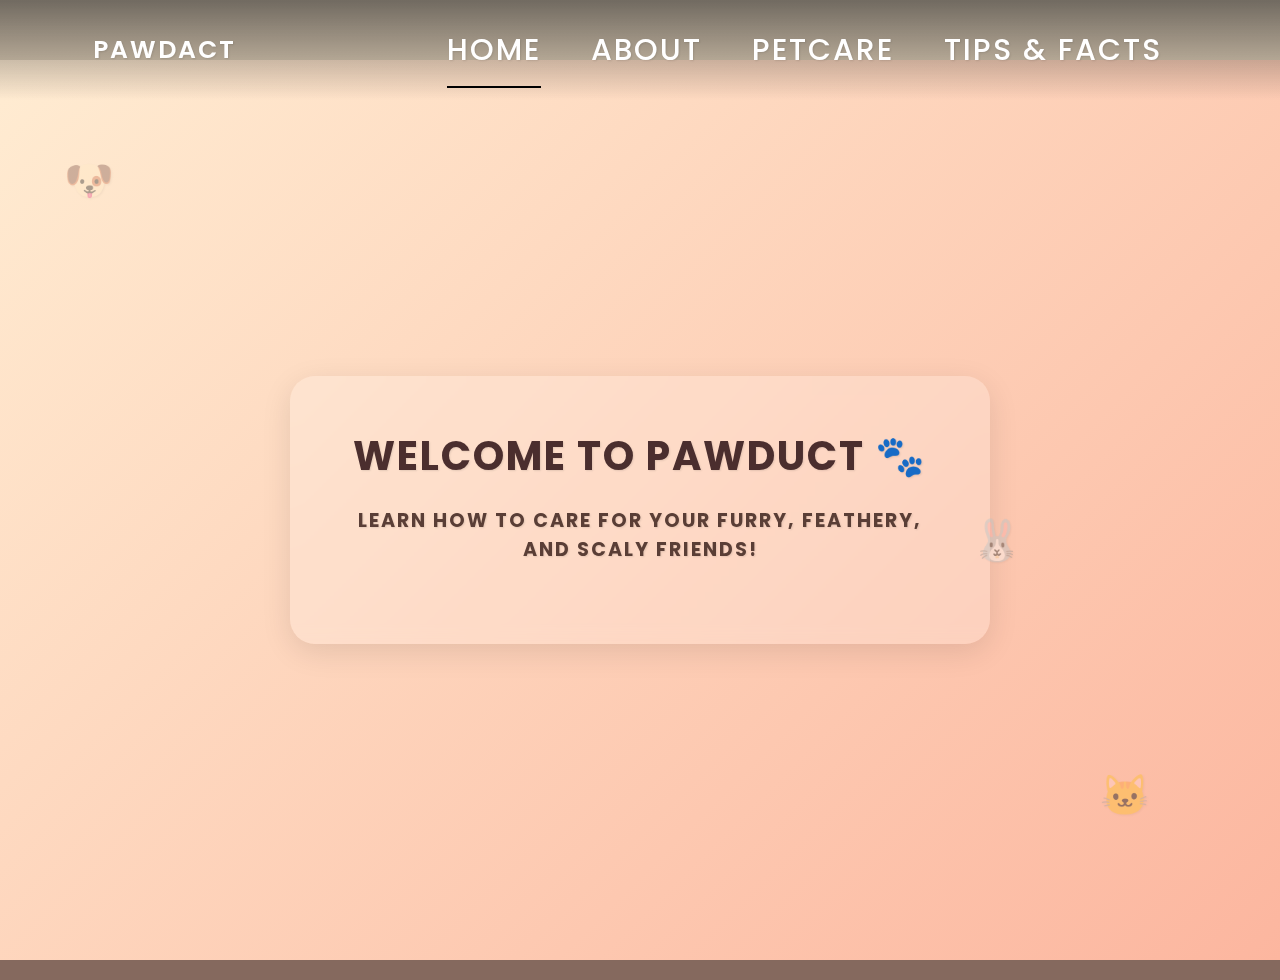
<file: index.html>
<!DOCTYPE html>
<html lang="en">
<head>
  <meta charset="UTF-8" />
  <meta name="viewport" content="width=device-width, initial-scale=1.0"/>
  <title>Tips on Animals</title>
  <link rel="stylesheet" href="styles.css" />
  <link rel="stylesheet" href="https://cdnjs.cloudflare.com/ajax/libs/font-awesome/6.5.0/css/all.min.css"/>
</head>
<body>
  <header>
    <div class="wrapper">
      <nav class="nav">
        <div class="nav-logo">
          <p>Pawdact</p>
        </div>
        <div class="nav-menu" id="navMenu">
          <ul>
            <li><a href="#" class="link active">Home</a></li>
            <li><a href="#" class="link" onclick="toggleAbout()">About</a></li>
            <li><a href="#" class="link" onclick="togglePetcare()">Petcare</a></li>
           <li><a href="#" class="link" onclick="toggletipsfacts()">Tips & Facts</a></li>
          </ul>
        </div>
      </nav>
    </div>
  </header>

  <!-- Home Section -->
  <section id="home" class="home-section">
    <div class="home-content">
      <h1>Welcome to Pawduct 🐾</h1>
      <p>Learn how to care for your furry, feathery, and scaly friends!</p>
    </div>
    <div class="paw-decor paw1">🐶</div>
    <div class="paw-decor paw2">🐱</div>
    <div class="paw-decor paw3">🐰</div>
  </section>

  <!-- About Section -->
  <section class="about-section" id="about" style="display: none;">
    <div class="about-container">
      <h2>🐾 About Us</h2>
      <p>
        At Pawduct, we’re all about happy paws and kind hearts! 🐶🐱🐰 
        We teach kids and teens how to love, care for, and understand animals 
        through fun tips, cute facts, and awesome activities. Whether you're dreaming 
        of being a vet or just love your furry friends, Pawduct is your go-to animal buddy!
      </p>

      <!-- Vision Box -->
      <div class="vision-box">
        <h3>🌟 Vision</h3>
        <p>Our vision is to create a world where every child becomes an animal hero! 🦸‍♀🐾</p>
      </div>

      <!-- Mission Box -->
      <div class="mission-box">
        <h3>🚀 Mission</h3>
        <p>Our mission is to spark kindness, teach cool animal care tips, and help young 
        minds grow into paw-some pet protectors! 🐕💡🐾</p>
      </div>
    </div>
  </section>

  <!-- Pet Care Section -->
  <section class="petcare-section" id="petcare" style="display: none;">
    <div class="petcare-container">
      <h2>🐾 Animal Awareness</h2>
      <p>
        At Pawduct, we share the best tips and advice for caring for pets of all shapes and sizes! 
        From feeding to grooming to just giving love, our goal is to help you make your pets' lives 
        as happy as possible. 🐕🐾
      </p>
    </div>
  </section>
 <section id="tipsfacts" class="tips-section" style="display: none;">
  <div class="tips-container">
    <h2>🐱Tips</h2>
    
<p>1. Fresh water always! 💧 Every animal need clean water, just like humans.🐹</p>
<p>2. Daily playtime = happy pets. Toss a ball, wave a toy, or just run around.🏃‍♀</p>
<p>3. Healthy treats only — too much sugar or junk food can hurt them.🍏</p>
<p>4. Safe space — make sure pets have a quiet, cozy corner to rest.🛏</p>
<p>5. Regular clean-up — litter boxes, cages, tanks… no one likes a stinky home.🧹</p>
<p>6. Gentle handling — some animals don’t like being picked up too much.👐</p>
<p>7. Vet check-ups are like school report cards for health. 🩺</p>
    <!-- Facts -->
    <div class="facts-box">
      <h3>🐶Facts</h3>
      <p>
1. A group of cats is called a clowder. Sounds like a kitty superhero team! 🐱
2. Rabbits can’t vomit — so they need extra-safe food and clean living spaces. 🐇
3. Dogs can smell your feelings — happy, sad, scared… they just know. 🐕💗
4. Cows have best friends and they get stressed when separated. 🐄🥹</p>



    </div>





    <!-- Add more tips/facts here -->
  </div>
</section>
<!-- script -->
  <script>
  const aboutSection = document.getElementById("about");
  const petcareSection = document.getElementById("petcare");
  const tipsfactsSection = document.getElementById("tipsfacts");

  // Toggle About Section
  function toggleAbout() {
    petcareSection.style.display = "none";
    tipsfactsSection.style.display = "none";
    if (aboutSection.style.display === "none" || aboutSection.style.display === "") {
      aboutSection.style.display = "block";
      aboutSection.scrollIntoView({ behavior: "smooth" });
    } else {
      aboutSection.style.display = "none";
    }
  }

  // Toggle Pet Care Section
  function togglePetcare() {
    aboutSection.style.display = "none";
    tipsfactsSection.style.display = "none";
    if (petcareSection.style.display === "none" || petcareSection.style.display === "") {
      petcareSection.style.display = "block";
      petcareSection.scrollIntoView({ behavior: "smooth" });
    } else {
      petcareSection.style.display = "none";
    }
  }

  // Toggle Tips & Facts Section
  function toggletipsfacts() {
    aboutSection.style.display = "none";
    petcareSection.style.display = "none";
    if (tipsfactsSection.style.display === "none" || tipsfactsSection.style.display === "") {
      tipsfactsSection.style.display = "block";
      tipsfactsSection.scrollIntoView({ behavior: "smooth" });
    } else {
      tipsfactsSection.style.display = "none";
    }
  }
</script>
</body>
</html>
</file>
<file: styles.css>
/* ------------------- GENERAL STYLES ------------------- */
@import url('https://fonts.googleapis.com/css2?family=Poppins:wght@400;500;600;700&display=swap');

* {
  margin: 0;
  padding: 0;
  box-sizing: border-box;
  font-family: 'Poppins', sans-serif;
}

body {
  text-align: center;
  color: #ffd877;
  font-family: system-ui, -apple-system, BlinkMacSystemFont, 'Segoe UI', Roboto, Oxygen, Ubuntu, Cantarell, 'Open Sans', 'Helvetica Neue', sans-serif;
  margin-top: 20px;
  margin-bottom: 20px;
  font-size: 1.4em;
  text-transform: uppercase;
  letter-spacing: 2px;
  font-weight: bold;
  text-shadow: 1px 1px 2px rgba(0, 0, 0, 0.1);
  background: url("img/About_page_background.webp")no-repeat;
  background-size: cover;
  background-position:top;
  background-color: #e3d2c3;
}

/* Oopsie fix: \h1 was a typo */
h1 {
  text-align: center;
  align-self: start;
  color: #b7ff00;
  font-size: 3em;
  margin-bottom: 20px;
}

/* ------------------- NAVIGATION ------------------- */
.nav {
  position: fixed;
  top: 0;
  display: flex;
  justify-content: space-around;
  width: 100%;
  height: 100px;
  line-height: 100px;
  background: linear-gradient(rgba(39, 39, 39, 0.6), transparent);
  z-index: 100;
}

.nav-logo p {
  color: rgb(255, 255, 255);
  font-size: 25px;
  font-weight: 600;
}

.nav-menu ul {
  display: flex;
}

.nav-menu ul li {
  list-style-type: none;
}

.nav-menu ul li .link {
  text-decoration: none;
  font-weight: 500;
  color: #ffffff;
  padding-bottom: 15px;
  margin: 0 25px;
}

.link:hover,
.active {
  border-bottom: 2px solid #000000;
}

.nav-button .btn {
  width: 130px;
  height: 40px;
  font-weight: 500;
  background: rgba(255, 255, 255, 0.4);
  border: none;
  border-radius: 30px;
  cursor: pointer;
  transition: 0.3s ease;
}

.btn:hover {
  background: rgba(255, 255, 255, 0.3);
}

#registerBtn {
  margin-left: 15px;
}

.btn.white-btn {
  background: rgba(255, 255, 255, 0.7);
}

.btn.white-btn:hover {
  background: rgba(255, 255, 255, 0.5);
}

.nav-menu-btn {
  display: none;
}

/* ------------------- MODAL FORM STYLES ------------------- */
.form-box {
  position: fixed;
  top: 50%;
  left: 50%;
  transform: translate(-50%, -50%);
  display: none;
  align-items: center;
  justify-content: center;
  width: 550px;
  height: 500px;
  border-radius: 20px;
  box-shadow: 0 0 20px rgba(0, 0, 0, 0.3);
  z-index: 1000;
  padding: 20px;
}

.form-box.active {
  display: flex;
}

.login-container,
.register-container {
  position: absolute;
  background: linear-gradient(135deg, #ffecd2, #ffccbb);
  width: 100%;
  padding: 20px;
  display: flex;
  flex-direction: column;
  transition: 0.5s ease-in-out;
}

.register-container {
  display: none;
}

.top span {
  color: #333;
  font-size: small;
  padding: 10px 0;
  display: flex;
  justify-content: center;
}

.top span a {
  font-weight: 500;
  color: #007bff;
  margin-left: 5px;
  text-decoration: none;
}

.top span a:hover {
  text-decoration: underline;
}

header {
  color: #333;
  font-size: 30px;
  text-align: center;
  padding: 10px 0 30px 0;
}

.input-box {
  position: relative;
  margin-bottom: 20px;
}

.input-field {
  font-size: 15px;
  background: rgba(0, 0, 0, 0.05);
  color: #333;
  height: 50px;
  width: 100%;
  padding: 0 10px 0 45px;
  border: none;
  border-radius: 30px;
  outline: none;
  transition: 0.2s ease;
}

.input-field:hover,
.input-field:focus {
  background: rgba(0, 0, 0, 0.08);
}

.input-box i {
  position: absolute;
  top: 15px;
  left: 15px;
  color: #666;
}

.submit {
  font-size: 15px;
  font-weight: 500;
  color: rgb(255, 255, 255);
  background: #007bff;
  height: 45px;
  width: 100%;
  border: none;
  border-radius: 30px;
  cursor: pointer;
  transition: 0.3s ease-in-out;
}

.submit:hover {
  background: #0056b3;
  box-shadow: 1px 5px 7px 1px rgba(0, 0, 0, 0.2);
}

.two-col {
  display: flex;
  justify-content: space-between;
  font-size: small;
  margin-top: 10px;
  color: #333;
}

.two-col .one {
  display: flex;
  gap: 5px;
}

.two label a {
  text-decoration: none;
  color: #007bff;
}

.two label a:hover {
  text-decoration: underline;
}

.close-btn {
  position: absolute;
  top: 15px;
  right: 15px;
  font-size: 20px;
  color: #666;
  background: transparent;
  border: none;
  cursor: pointer;
  z-index: 1001;
}

.close-btn:hover {
  color: #ff4d4d;
}

/* ------------------- SLIDESHOW IMAGE AREA ------------------- */
.container,
.slides {
  width: 100%;
  height: 100vh;
}

.slides {
  display: flex;
  align-items: center;
  justify-content: center;
}

.slides img {
  width: 100%;
  height: 98%;
  object-fit: cover;
  object-position: center;
  border-radius: 10px;
  box-shadow: 0 4px 8px rgba(0, 0, 0, 0.2);
}

/* ------------------- RESPONSIVE ------------------- */
@media only screen and (max-width: 786px) {
  .nav-button {
    display: none;
  }

  .nav-menu.responsive {
    top: 100px;
  }

  .nav-menu {
    position: absolute;
    top: -800px;
    display: flex;
    justify-content: center;
    background: rgba(255, 255, 255, 0.2);
    width: 100%;
    height: 90vh;
    backdrop-filter: blur(20px);
    transition: 0.3s;
  }

  .nav-menu ul {
    flex-direction: column;
    text-align: center;
  }

  .nav-menu-btn {
    display: block;
  }

  .nav-menu-btn i {
    font-size: 25px;
    color: #fff;
    padding: 10px;
    background: rgba(255, 255, 255, 0.2);
    border-radius: 50%;
    cursor: pointer;
    transition: 0.3s;
  }

  .nav-menu-btn i:hover {
    background: rgba(255, 255, 255, 0.15);
  }
}

@media only screen and (max-width: 540px) {
  .wrapper {
    min-height: 100vh;
  }

  .form-box {
    width: 95%;
    height: auto;
    padding: 20px;
  }

  .register-container,
  .login-container {
    padding: 0;
  }

  .two-forms {
    flex-direction: column;
    gap: 10px;
  }
}


.about-section {
  width: 100%;
  min-height: 100vh;
  display: flex;
  justify-content: center;
  align-items: center;
  padding: 60px 20px;
  background: linear-gradient(135deg, #ffd6e0 0%, #ffe9ec 100%);
  font-family: 'Poppins', sans-serif;
  position: relative; /* Needed so Vision can be positioned inside */
}

.about-container {
  max-width: 800px;
  background: rgba(255, 255, 255, 0.9);
  border-left: 5px solid #ff4f81;
  padding: 40px;
  border-radius: 20px;
  box-shadow: 0 8px 25px rgba(0, 0, 0, 0.15);
  text-align: center;
  position: relative;
}

.about-container h2 {
  font-size: 2.2rem;
  margin-bottom: 20px;
  color: #ff4f81;
}

.about-container p {
  font-size: 1rem;
  line-height: 1.8;
  color: #333;
}

.mission-box {
  align-items: center;
  min-height: 30vh;
  position: absolute;
  justify-content: center;
  bottom: -350px;
  left: 0%;
  right: -1%;
  background: #fff5f7;
  border-left: 5px solid #ff4f81;
  padding: 15px 20px;
  border-radius: 12px;
  font-size: 0.95rem;
  color: #444;
  box-shadow: 0 4px 15px rgba(0, 0, 0, 0.1);
}

.mission-box h3 {
  margin: 0 0 5px;
  justify-content: center;
  text-align: center;
  font-size: 2.1rem;
  color: #ff4f81;
}
/* Vision box in bottom right corner */
.vision-box {
  align-items: center;
  min-height: 30vh;
  position: absolute;
  justify-content: center;
  bottom: -200px;
  left: 95%;
  right: -80%;
  background: #fff5f7;
  border-left: 5px solid #ff4f81;
  padding: 15px 20px;
  border-radius: 12px;
  font-size: 0.95rem;
  color: #444;
  box-shadow: 0 4px 15px rgba(0, 0, 0, 0.1);
}

.vision-box h3 {
  margin: 0 0 5px;
  justify-content: center;
  text-align: center;
  font-size: 2.1rem;
  color: #ff4f81;
}




.petcare-section {
  width: 100%;
  min-height: 100vh;
  display: flex;
  justify-content: center; /* Center horizontally */
  align-items: center; /* Center vertically */
  padding: 60px 20px;
  background: linear-gradient(135deg, #c3f8ff 0%, #a0e7e5 100%); /* Soft aqua theme */
  font-family: 'Poppins', sans-serif;
}

.petcare-container {
  max-width: 800px;
  background: rgba(255, 255, 255, 0.9);
  border-left: 5px solid #009ab2;
  padding: 40px;
  border-radius: 20px;
  box-shadow: 0 8px 25px rgba(0, 0, 0, 0.15);
  text-align: center;
  position: relative;
}

.petcare-container h2 {
  font-size: 2.2rem;
  margin-bottom: 20px;
  color: #00b4d8; /* Aqua blue for freshness */
}

.petcare-container p {
  font-size: 1rem;
  line-height: 1.8;
  color: #333;
}

/* Decorative icons */
.petcare-container::before {
  content: "🐶";
  font-size: 2rem;
  position: absolute;
  top: 15px;
  left: 15px;
}

.petcare-container::after {
  content: "🐱";
  font-size: 2rem;
  position: absolute;
  bottom: 15px;
  right: 15px;
}








.home-section {
  width: 100%;
  height: 100vh;
  background: linear-gradient(135deg, #ffecd2, #fcb69f);
  display: flex;
  align-items: center;
  justify-content: center;
  position: relative;
  text-align: center;
  overflow: hidden;
  font-family: 'Poppins', sans-serif;
}

.home-content {
  background: rgba(255, 255, 255, 0.2);
  backdrop-filter: blur(8px);
  padding: 50px;
  border-radius: 25px;
  max-width: 700px;
  box-shadow: 0 8px 30px rgba(0,0,0,0.1);
}

.home-content h1 {
  font-size: 2.5rem;
  color: #4b2e2e;
}

.home-content p {
  font-size: 1.2rem;
  margin: 15px 0 30px;
  color: #5a3e36;
}

.home-btn {
  background: #ff7f50;
  color: #fff;
  padding: 12px 25px;
  border-radius: 50px;
  text-decoration: none;
  font-weight: bold;
  transition: 0.3s;
}

.home-btn:hover {
  background: #ff5722;
}

/* Floating paw/animal emoji decorations */
.paw-decor {
  position: absolute;
  font-size: 2.5rem;
  opacity: 0.4;
  animation: float 6s ease-in-out infinite;
}

.paw1 { top: 10%; left: 5%; animation-delay: 0s; }
.paw2 { bottom: 15%; right: 10%; animation-delay: 2s; }
.paw3 { top: 50%; right: 20%; animation-delay: 4s; }

@keyframes float {
  0%, 100% { transform: translateY(0); }
  50% { transform: translateY(-20px); }
}

.tips-section {
  width: 100%;
  min-height: 100vh;
  bottom: 200;
  display: flex;
  justify-content: center; /* Center horizontally */
  align-items: center; /* Center vertically */
  padding: 60px 20px;
  background: linear-gradient(135deg, #fffcc3 0%, #e7e3a0 100%); /* Soft aqua theme */
  font-family: 'Poppins', sans-serif;
}

.tips-container {
  max-width: 800px;
  background: rgba(254, 255, 239, 0.9);
  border-left: 5px solid #ffd735;
  padding: 40px;
  border-radius: 20px;
  box-shadow: 0 8px 25px rgba(0, 0, 0, 0.15);
  text-align: center;
  position: relative;
}

.tips-container h2 {
  font-size: 2.2rem;
  margin-bottom: 20px;
  color: #fff350; /* Aqua blue for freshness */
}

.tips-container p {
  font-size: 1rem;
  line-height: 1.4;
  color: #333;
}

/* Decorative icons */
.tips-container::before {
  content: "🐶";
  font-size: 2rem;
  position: absolute;
  top: 15px;
  left: 15px;
}

.tips-container::after {
  content: "🐱";
  font-size: 2rem;
  position: absolute;
  bottom: 15px;
  right: 15px;
}

.facts-box {
  align-items: center;
  min-height: 30vh;
  position: absolute;
  justify-content: center;
  bottom: -240px;
  left: 70%;
  right: -80%;
  background: #feffe8;
  border-left: 5px solid #ffcc24;
  padding: 15px 20px;
  border-radius: 12px;
  font-size: 0.95rem;
  color: #444;
  box-shadow: 0 4px 15px rgba(0, 0, 0, 0.1);
}

.facts-box h3 {
  margin: 0 0 5px;
  justify-content: center;
  text-align: center;
  font-size: 2.1rem;
  color: #fffc34;
}

.facts-box p {
font-size: 1.10;
}
</file>
